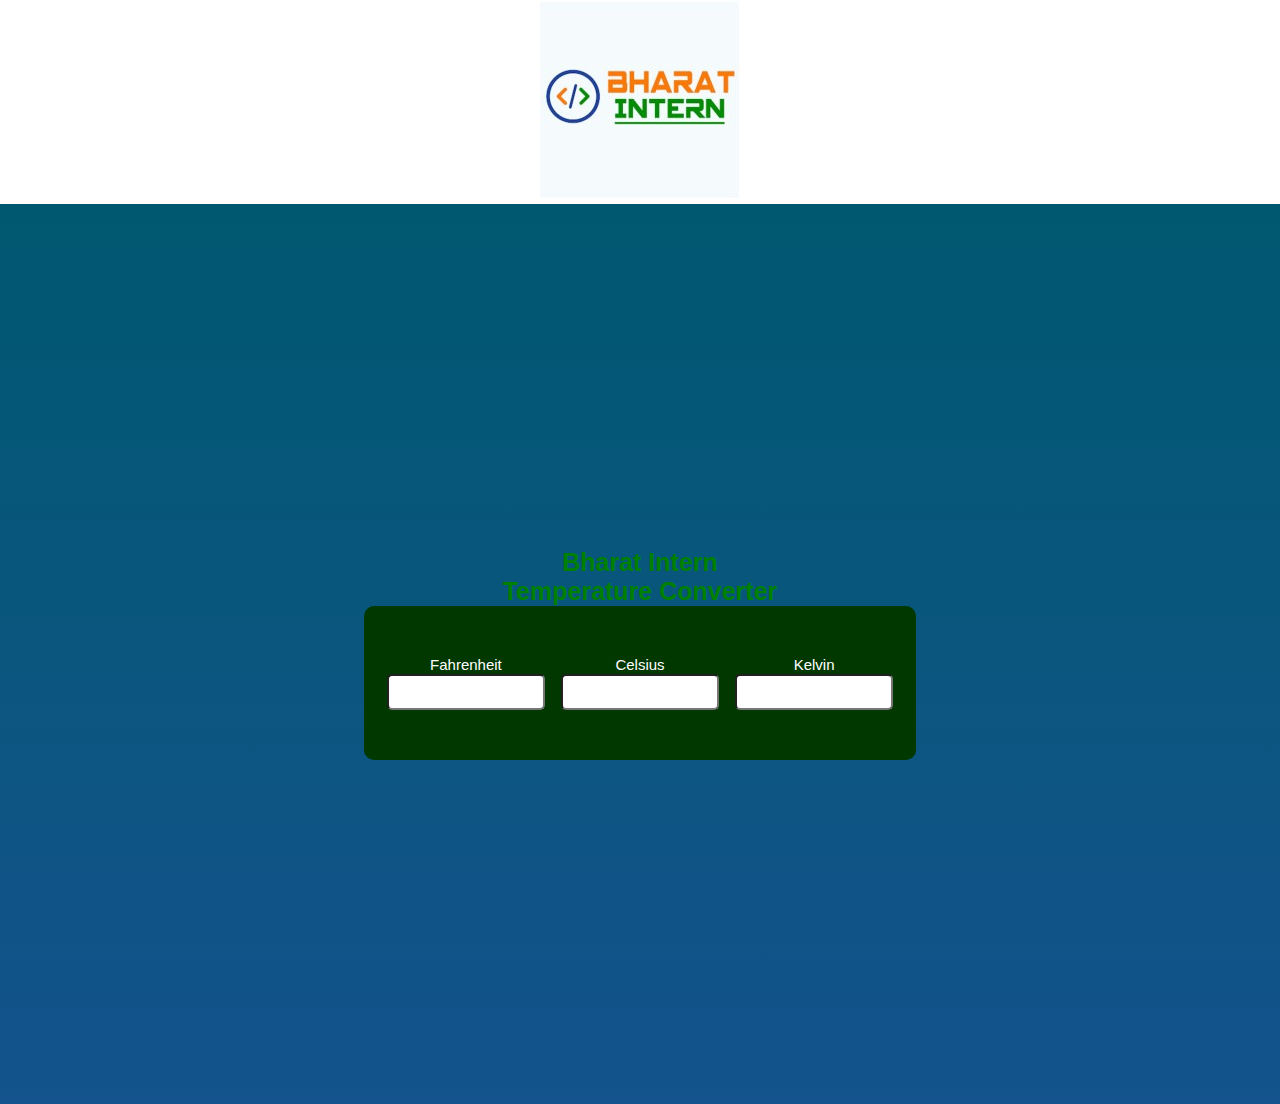
<file: Temperature/index.html>
<!DOCTYPE html> 
<html lang="en"> 

<head> 
	<meta charset="UTF-8"> 
	<meta name="viewport"
		content="width=device-width, 
				initial-scale=1.0"> 

	<style> 
		* { 
			margin: 0; 
			padding: auto; 
			font-family: 
				Verdana, Geneva, Tahoma, sans-serif; 
		} 

		.container { 
			width: 100%; 
			height: 100vh; 
			background-image: 
				linear-gradient(rgb(0, 88, 112), 
								rgb(20, 83, 141)); 
			display: flex; 
			flex-direction: column; 
			justify-content: center; 
			align-items: center; 
		} 

		.container h1 { 
			color: green; 
			font-weight: 700; 
			font-size: 25px; 
			text-align: center; 
		} 

		.converter-row { 
			display: flex; 
			width: 40%; 
			justify-content: space-between; 
			align-items: center; 
			background: rgb(0, 56, 0); 
			border-radius: 10px; 
			padding: 50px 20px; 
		} 

		.col { 
			flex-basis: 32%; 
			text-align: center; 
		} 

		.col label { 
			font-size: 15px; 
			font-weight: 500; 
			margin-bottom: 10px; 
			color: #fff; 
		} 

		.col input { 
			width: 150px; 
			height: 30px; 
			background: white; 
			border-radius: 5px; 
			text-align: center; 
		} 
	</style> 
</head> 

<body> 
  <center><img src="bharat_intern_logo.jpeg" ></center>
	<div class="container"> 
		<h1>Bharat Intern <br> 
			Temperature Converter</h1> 
		<div class="converter-row"> 
			<div class="col"> 
				<label>Fahrenheit</label> 
				<input type="number"
					id="fahrenheit"> 
			</div> 

			<div class="col"> 
				<label>Celsius</label> 
				<input type="number"
					id="celsius"> 
			</div> 

			<div class="col"> 
				<label>Kelvin</label> 
				<input type="number"
					id="kelvin"> 
			</div> 
		</div> 
	</div> 

	<script> 
		let celsius = 
			document.getElementById('celsius'); 
		let fahrenheit = 
			document.getElementById('fahrenheit'); 
		let kelvin = 
			document.getElementById('kelvin'); 
		celsius.oninput = function () { 
			let f = (parseFloat(celsius.value) * 9) / 5 + 32; 
			fahrenheit.value = parseFloat(f.toFixed(2)); 

			let k = (parseFloat(celsius.value) + 273.15); 
			kelvin.value = parseFloat(k.toFixed(2)); 
		} 
		fahrenheit.oninput = function () { 
			let c = ((parseFloat( 
				fahrenheit.value) - 32) * 5) / 9; 
			celsius.value = parseFloat(c.toFixed(2)); 

			let k = (parseFloat( 
				fahrenheit.value) - 32) * 5 / 9 + 273.15; 
			kelvin.value = parseFloat(k.toFixed(2)); 
		} 
		kelvin.oninput = function () { 
			let f = (parseFloat( 
				kelvin.value) - 273.15) * 9 / 5 + 32; 
			fahrenheit.value = parseFloat(f.toFixed(2)); 

			let c = (parseFloat(kelvin.value) - 273.15); 
			celsius.value = parseFloat(c.toFixed(2)); 
		} 
	</script> 
</body> 

</html>
</file>
